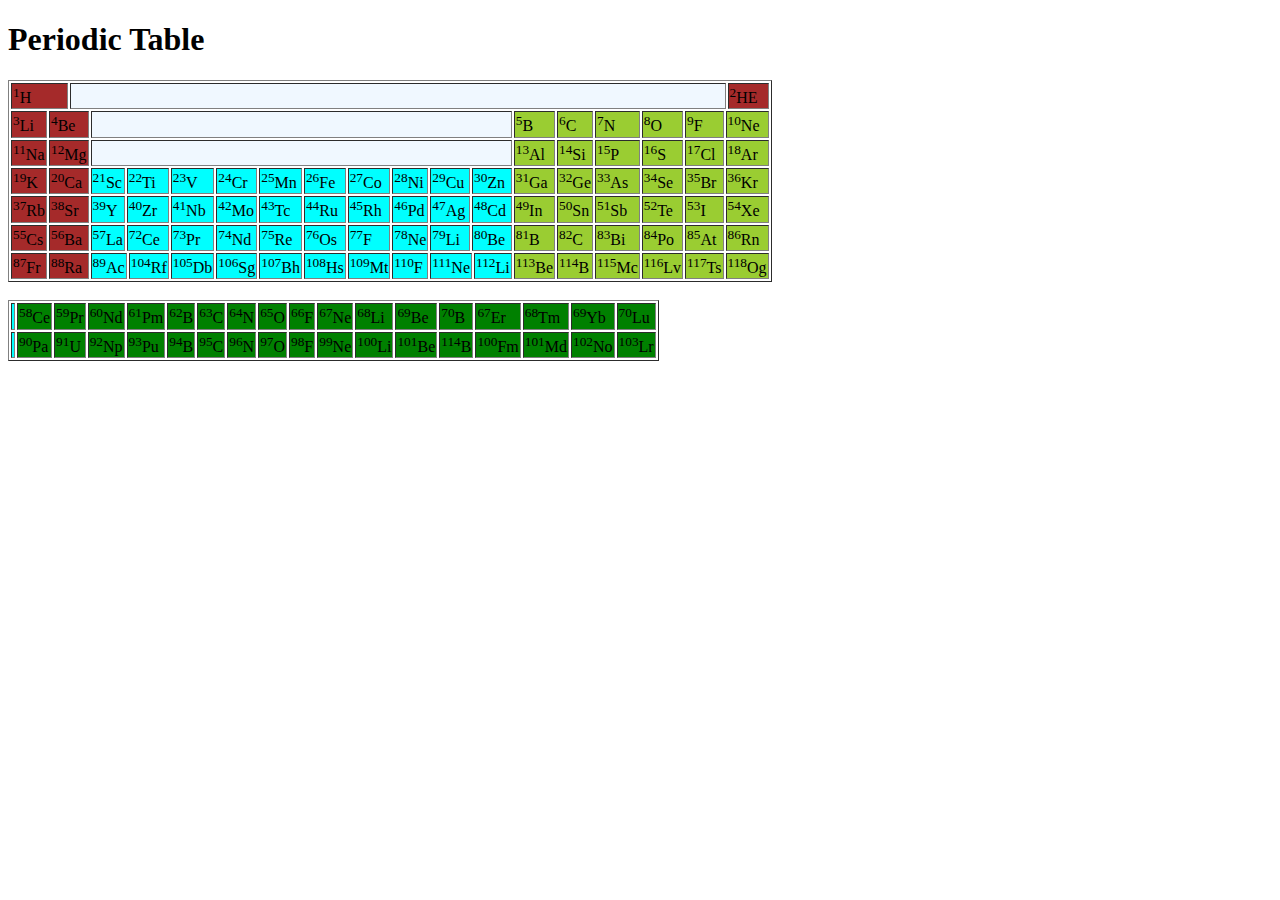
<file: index.html>
<!DOCTYPE html>
<html lang="en">
<head>
    <meta charset="UTF-8">
    <meta http-equiv="X-UA-Compatible" content="IE=edge">
    <meta name="viewport" content="width=device-width, initial-scale=1.0">
    <title>Periodic Table</title>
    <link rel="stylesheet" href="style.css">
</head>
<body>
    <h1>Periodic Table</h1>
    <table border="1">
      <!-- FIRST ROW-->
        <tr>
          <td colspan="2" class="red"><sup>1</sup>H</td>
          <td colspan="30" class="nocolor"></td>
          <td colspan="1" class="red"><sup>2</sup>HE</td>
        </tr>
        <!-- 2ND ROW-->
        <tr>
          <td colspan="1" class="red"><sup>3</sup>Li</td>
          <td colspan="2" class="red"><sup>4</sup>Be</td>
          <td colspan="18" class="nocolor"></td>
          <td colspan="2" class="yellow"><sup>5</sup>B</td>
          <td colspan="2" class="yellow"><sup>6</sup>C</td>
          <td colspan="2" class="yellow"><sup>7</sup>N</td>
          <td colspan="2" class="yellow"><sup>8</sup>O</td>
          <td colspan="2" class="yellow"><sup>9</sup>F</td>
          <td colspan="2" class="yellow"><sup>10</sup>Ne</td>
        </tr>
        <!-- 3RD ROW-->
        <tr>
          <td colspan="1" class="red"><sup>11</sup>Na</td>
          <td colspan="2" class="red"><sup>12</sup>Mg</td>
          <td colspan="18" class="nocolor"></td>
          <td colspan="2" class="yellow"><sup>13</sup>Al</td>
          <td colspan="2" class="yellow"><sup>14</sup>Si</td>
          <td colspan="2" class="yellow"><sup>15</sup>P</td>
          <td colspan="2" class="yellow"><sup>16</sup>S</td>
          <td colspan="2" class="yellow"><sup>17</sup>Cl</td>
          <td colspan="2" class="yellow"><sup>18</sup>Ar</td>
        </tr>
        <!-- 4th ROW-->
        <tr>
          <td colspan="1" class="red"><sup>19</sup>K</td>
          <td colspan="2" class="red"><sup>20</sup>Ca</td>
          <td colspan="1"><sup>21</sup>Sc</td>
          <td colspan="2"><sup>22</sup>Ti</td>
          <td colspan="2"><sup>23</sup>V</td>
          <td colspan="2"><sup>24</sup>Cr</td>
          <td colspan="2"><sup>25</sup>Mn</td>
          <td colspan="2"><sup>26</sup>Fe</td>
          <td colspan="2"><sup>27</sup>Co</td>
          <td colspan="2"><sup>28</sup>Ni</td>
          <td colspan="1"><sup>29</sup>Cu</td>
          <td colspan="2"><sup>30</sup>Zn</td>
          <td colspan="2" class="yellow"><sup>31</sup>Ga</td>
          <td colspan="2" class="yellow"><sup>32</sup>Ge</td>
          <td colspan="2" class="yellow"><sup>33</sup>As</td>
          <td colspan="2" class="yellow"><sup>34</sup>Se</td>
          <td colspan="2" class="yellow"><sup>35</sup>Br</td>
          <td colspan="2" class="yellow"><sup>36</sup>Kr</td>
        </tr>
        <!-- 5th ROW-->
        <tr>
          <td colspan="1" class="red"><sup>37</sup>Rb</td>
          <td colspan="2" class="red"><sup>38</sup>Sr</td>
          <td colspan="1"><sup>39</sup>Y</td>
          <td colspan="2"><sup>40</sup>Zr</td>
          <td colspan="2"><sup>41</sup>Nb</td>
          <td colspan="2"><sup>42</sup>Mo</td>
          <td colspan="2"><sup>43</sup>Tc</td>
          <td colspan="2"><sup>44</sup>Ru</td>
          <td colspan="2"><sup>45</sup>Rh</td>
          <td colspan="2"><sup>46</sup>Pd</td>
          <td colspan="1"><sup>47</sup>Ag</td>
          <td colspan="2"><sup>48</sup>Cd</td>
          <td colspan="2" class="yellow"><sup>49</sup>In</td>
          <td colspan="2" class="yellow"><sup>50</sup>Sn</td>
          <td colspan="2" class="yellow"><sup>51</sup>Sb</td>
          <td colspan="2" class="yellow"><sup>52</sup>Te</td>
          <td colspan="2" class="yellow"><sup>53</sup>I</td>
          <td colspan="2" class="yellow"><sup>54</sup>Xe</td>
        </tr>
        <!-- 6th ROW-->
        <tr>
          <td colspan="1" class="red"><sup>55</sup>Cs</td>
          <td colspan="2" class="red"><sup>56</sup>Ba</td>
          <td colspan="1"><sup>57</sup>La</td>
          <td colspan="2"><sup>72</sup>Ce</td>
          <td colspan="2"><sup>73</sup>Pr</td>
          <td colspan="2"><sup>74</sup>Nd</td>
          <td colspan="2"><sup>75</sup>Re</td>
          <td colspan="2"><sup>76</sup>Os</td>
          <td colspan="2"><sup>77</sup>F</td>
          <td colspan="2"><sup>78</sup>Ne</td>
          <td colspan="1"><sup>79</sup>Li</td>
          <td colspan="2"><sup>80</sup>Be</td>
          <td colspan="2" class="yellow"><sup>81</sup>B</td>
          <td colspan="2" class="yellow"><sup>82</sup>C</td>
          <td colspan="2" class="yellow"><sup>83</sup>Bi</td>
          <td colspan="2" class="yellow"><sup>84</sup>Po</td>
          <td colspan="2" class="yellow"><sup>85</sup>At</td>
          <td colspan="2" class="yellow"><sup>86</sup>Rn</td>
        </tr>
        <!-- 7th ROW-->
        <tr>
          <td colspan="1" class="red"><sup>87</sup>Fr</td>
          <td colspan="2" class="red"><sup>88</sup>Ra</td>
          <td colspan="2"><sup>89</sup>Ac</td>
          <td colspan="1"><sup>104</sup>Rf</td>
          <td colspan="2"><sup>105</sup>Db</td>
          <td colspan="2"><sup>106</sup>Sg</td>
          <td colspan="2"><sup>107</sup>Bh</td>
          <td colspan="2"><sup>108</sup>Hs</td>
          <td colspan="2"><sup>109</sup>Mt</td>
          <td colspan="2"><sup>110</sup>F</td>
          <td colspan="2"><sup>111</sup>Ne</td>
          <td colspan="1"><sup>112</sup>Li</td>
          <td colspan="2" class="yellow"><sup>113</sup>Be</td>
          <td colspan="2" class="yellow"><sup>114</sup>B</td>
          <td colspan="2" class="yellow"><sup>115</sup>Mc</td>
          <td colspan="2" class="yellow"><sup>116</sup>Lv</td>
          <td colspan="2" class="yellow"><sup>117</sup>Ts</td>
          <td colspan="2" class="yellow"><sup>118</sup>Og</td>
        
        </tr>
       
        </table>
        <br>
        <table border="1">
          <tr>
            <td colspan="100"></td>
            <td colspan="2" class="green"><sup>58</sup>Ce</td>
            <td colspan="2" class="green"><sup>59</sup>Pr</td>
            <td colspan="1" class="green"><sup>60</sup>Nd</td>
            <td colspan="2" class="green"><sup>61</sup>Pm</td>
            <td colspan="2" class="green"><sup>62</sup>B</td>
            <td colspan="2" class="green"><sup>63</sup>C</td>
            <td colspan="2" class="green"><sup>64</sup>N</td>
            <td colspan="2" class="green"><sup>65</sup>O</td>
            <td colspan="2" class="green"><sup>66</sup>F</td>
            <td colspan="2" class="green"><sup>67</sup>Ne</td>
            <td colspan="1" class="green"><sup>68</sup>Li</td>
            <td colspan="2" class="green"><sup>69</sup>Be</td>
            <td colspan="2" class="green"><sup>70</sup>B</td>
            <td colspan="2" class="green"><sup>67</sup>Er</td>
            <td colspan="2" class="green"><sup>68</sup>Tm</td>
            <td colspan="2" class="green"><sup>69</sup>Yb</td>
            <td colspan="2" class="green"><sup>70</sup>Lu</td>
          </tr>
          <tr>
            <td colspan="100"></td>
            <td colspan="2" class="green"><sup>90</sup>Pa</td>
            <td colspan="2" class="green"><sup>91</sup>U</td>
            <td colspan="1" class="green"><sup>92</sup>Np</td>
            <td colspan="2" class="green"><sup>93</sup>Pu</td>
            <td colspan="2" class="green"><sup>94</sup>B</td>
            <td colspan="2" class="green"><sup>95</sup>C</td>
            <td colspan="2" class="green"><sup>96</sup>N</td>
            <td colspan="2" class="green"><sup>97</sup>O</td>
            <td colspan="2" class="green"><sup>98</sup>F</td>
            <td colspan="2" class="green"><sup>99</sup>Ne</td>
            <td colspan="1" class="green"><sup>100</sup>Li</td>
            <td colspan="2" class="green"><sup>101</sup>Be</td>
            <td colspan="2" class="green"><sup>114</sup>B</td>
            <td colspan="2" class="green"><sup>100</sup>Fm</td>
            <td colspan="2" class="green"><sup>101</sup>Md</td>
            <td colspan="2" class="green"><sup>102</sup>No</td>
            <td colspan="2" class="green"><sup>103</sup>Lr</td>
          </tr>
        </table>

        
</body>
</html>
</file>
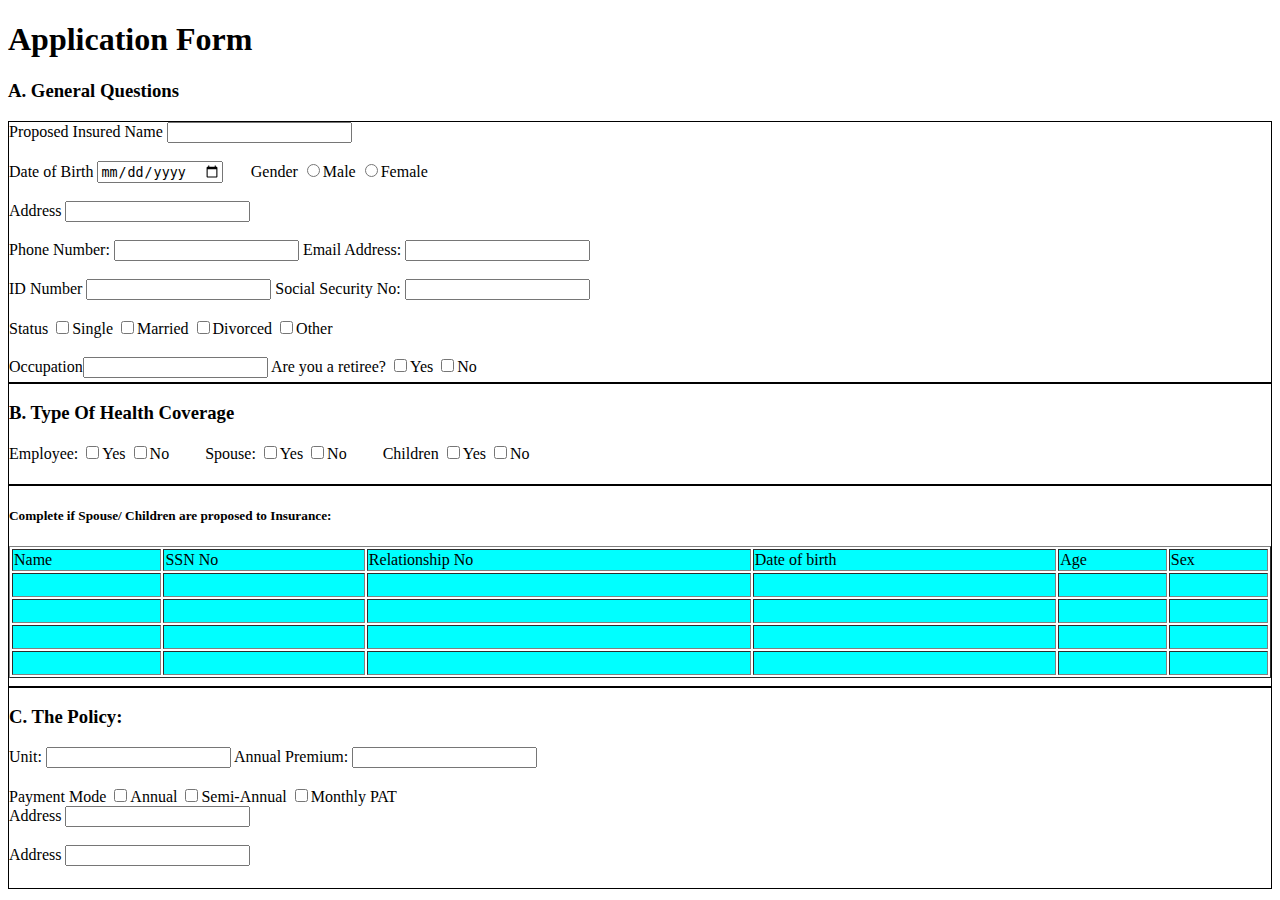
<file: form.html>
<!DOCTYPE html>
<html lang="en">
<head>
    <meta charset="UTF-8">
    <meta http-equiv="X-UA-Compatible" content="IE=edge">
    <meta name="viewport" content="width=device-width, initial-scale=1.0">
    <link rel="stylesheet" href="style.css">
    <title>Document</title>
</head>
<body>
    <h1>Application Form</h1>
    <h3 class="general">A. General Questions</h3>
    <div style="border: 1px solid; height: 260px;">
    <form>
        <label for="">Proposed Insured Name</label>
        <input type="text" name="Proposed Insured Name" id=""><br><br>
        <label for="">Date of Birth</label>
        <input type="date" name="" id="">&nbsp;&nbsp;&nbsp;&nbsp;&nbsp;&nbsp;
        <label for="">Gender</label>
        <input type="radio" name="" id="">Male
        <input type="radio" name="" id="">Female <br><br>
        <label for="">Address</label>
        <input type="text"><br><br>
        <label for="">Phone Number:</label>
        <input type="Number">
        <label for="">Email Address:</label>
         <input type="email" name="" id=""><br><br>
         <label for="">ID Number</label>
         <input type="number" name="" id="">
         <label for="">Social Security No:</label>
         <input type="number" name="" id=""><br> <br>  
         <label for="">Status</label>
         <input type="checkbox" name="" id=""><label for="">Single</label>
         <input type="checkbox" name="" id=""><label for="">Married</label>
         <input type="checkbox" name="" id=""><label for="">Divorced</label>
         <input type="checkbox" name="" id=""><label for="">Other</label><br><br>
         <label for="">Occupation</label><input type="text">
         <label for="">Are you a retiree?</label>
         <input type="checkbox" name="" id=""><label for="">Yes</label>
         <input type="checkbox" name="" id=""><label for="">No</label>
    </form>
    
    
    </div>

    <div style="border: 1px solid; height: 100px;">
        <h3 class="health">B. Type Of Health Coverage</h3>
        <label for="">Employee:</label>
        <input type="checkbox" name="" id=""><label for="">Yes</label>
        <input type="checkbox" name="" id=""><label for="">No</label>&nbsp;&nbsp;&nbsp;&nbsp;&nbsp;&nbsp;&nbsp;&nbsp;
        <label for="">Spouse:</label>
        <input type="checkbox" name="" id=""><label for="">Yes</label>
        <input type="checkbox" name="" id=""><label for="">No</label>&nbsp;&nbsp;&nbsp;&nbsp;&nbsp;&nbsp;&nbsp;&nbsp;
        <label for="">Children</label>
        <input type="checkbox" name="" id=""><label for="">Yes</label>
        <input type="checkbox" name="" id=""><label for="">No</label>
    </div>
    <div style="border: 1px solid; height: 200px;">
        <h5 style="">Complete if Spouse/ Children are proposed to Insurance:</h5>
        <table style="width:100%" border="1px">
            <tr>
              <td>Name</td>
              <td>SSN No</td>
              <td>Relationship No</td>
              <td>Date of birth</td>
              <td>Age</td>
              <td>Sex</td>
            </tr>
              <tr>
              <td style="height: 20px;"></td>
              <td></td>
              <td></td>
              <td></td>
              <td></td>
              <td></td>
            </tr>
            <tr>
                <td style="height: 20px;"></td>
                <td></td>
                <td></td>
                <td></td>
                <td></td>
                <td></td>
              </tr>
              <tr>
                <td style="height: 20px;"></td>
                <td></td>
                <td></td>
                <td></td>
                <td></td>
                <td></td>
              </tr>
              <tr>
                <td style="height: 20px;"></td>
                <td></td>
                <td></td>
                <td></td>
                <td></td>
                <td></td>
              </tr>
          </table>
    </div><div style="border: 1px solid; height: 200px;">
        <h3 class="policy">C. The Policy:</h3>
        
        <label for="">Unit:</label>
        <input type="Number">
        <label for="">Annual Premium:</label>
         <input type="email" name="" id=""><br><br>
         <label for="">Payment Mode</label>
         <input type="checkbox" name="" id=""><label for="">Annual</label>
         <input type="checkbox" name="" id=""><label for="">Semi-Annual</label>
         <input type="checkbox" name="" id=""><label for="">Monthly PAT</label><br>
         <label for="">Address</label>
         <input type="text"><br><br>
         <label for="">Address</label>
         <input type="text"><br><br>
        </div>
</body>
</html>
</file>
<file: style.css>
.red{
    background-color: brown;
}
.yellow{
    background-color: yellowgreen;
}
.nocolor{
    background-color: aliceblue;
}
.green{
    background-color: green;
}
    td{
    background-color: aqua;
}
</file>
